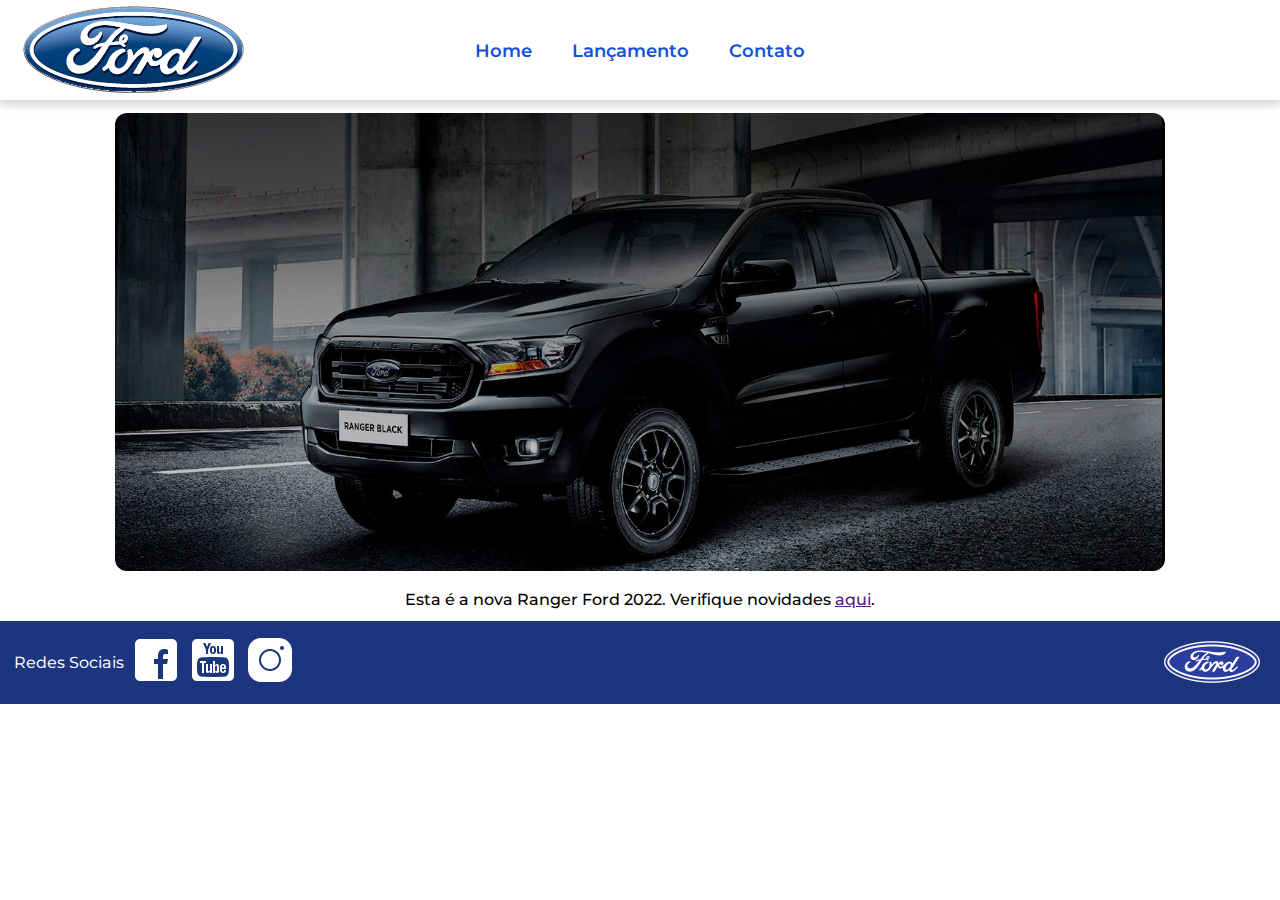
<file: index.html>
<!DOCTYPE html>
<html lang="pt-br">
<head>
    <meta charset="UTF-8">
    <meta name="viewport" content="width=device-width, initial-scale=1.0">
    <link rel="stylesheet" href="./css/style.css">
    <title>Desafio - Lucas Mendes</title>
</head>
<body>
    <header class="header">
        <div class="header-img">
            <img src="./img/logo-ford-256.png" alt="logo da ford">
        </div>
        <nav class="nav-header">
            <a href="index.html">Home</a>
            <a href="lancamento.html">Lançamento</a>
            <a href="contato.html">Contato</a>
        </nav>
    </header>
    <main class="container">
        <a href="lancamento.html"> <img src="./img/imagem_1.jpg" alt="carro da ford" class="container-img"></a>
        <p>Esta é a nova Ranger Ford 2022. Verifique novidades <a href="">aqui</a>.</p>
    </main>
    <footer class="footer">
        <div class="footer-redes">
            <h2>Redes Sociais</h2>
            <a href="https://facebook.com"> <img src="./img/facebook-50.png" alt="logo do facebook"></a>
            <a href="https://youtube.com"> <img src="./img/youtube-squared-50.png" alt="logo do youtube"></a>
            <a href="https://instagram.com"> <img src="./img/instagram-logo-50.png" alt="logo do instagram"></a>
        </div>
        <img class="footer-img" src="./img/ford-96.png">
    </footer>
</body>
</html>
</file>
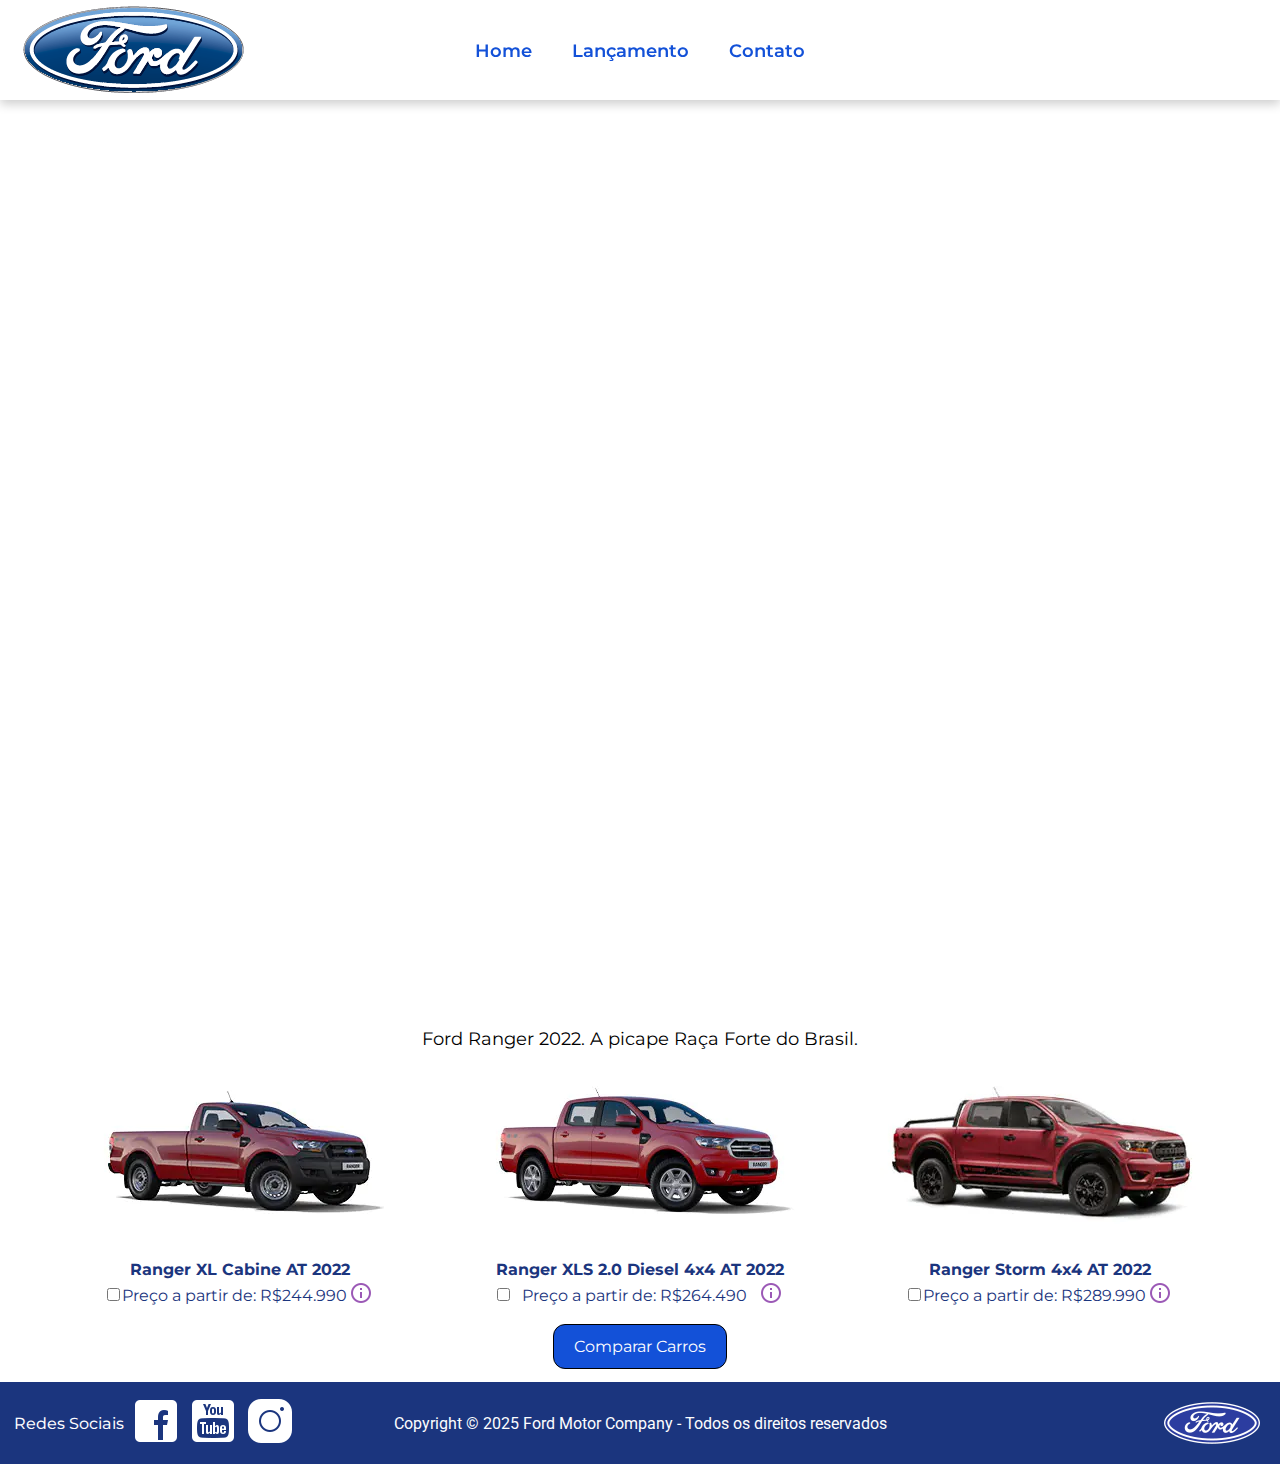
<file: lancamento.html>
<!DOCTYPE html>
<html lang="pt-br">

<head>
    <meta charset="UTF-8">
    <meta name="viewport" content="width=device-width, initial-scale=1.0">
    <title>Lançamento - Lucas Mendes</title>
    <link rel="stylesheet" href="./css/style.css">
</head>

<body>
    <header class="header">
        <div class="header-img">
            <img src="./img/logo-ford-256.png" alt="logo da ford">
        </div>
        <nav class="nav-header">
            <a href="index.html">Home</a>
            <a href="lancamento.html">Lançamento</a>
            <a href="contato.html">Contato</a>
        </nav>
    </header>
    <main>
        <div class="video-lancamento">
            <iframe src="https://www.youtube.com/embed/vQsryuNmsL0?si=V_polNj8wAhf-bBy" title="YouTube video player"
                frameborder="0"
                allow="accelerometer; autoplay; clipboard-write; encrypted-media; gyroscope; picture-in-picture; web-share"
                referrerpolicy="strict-origin-when-cross-origin" allowfullscreen></iframe>
            <p>Ford Ranger 2022. A picape Raça Forte do Brasil.</p>
        </div>
        <div class="galeria-lancamento">
            <div class="galeria-carro-1">
                <img src="./img/XL Cabine.jpg" alt="modelo XL">
                <table>
                    <tr>
                        <th colspan="3">Ranger XL Cabine AT 2022</th>
                    </tr>
                    <td>
                        <input type="checkbox">
                    </td>
                    <td>Preço a partir de: R$244.990</td>
                    <td><img src="./img/info.png" alt="" /></td>
                </table>
            </div>
            <div class="galeria-carro-2">
                <img src="./img/xls 2.2 diesel.jpg" alt="modelo XLS">
                <table>
                    <tr>
                        <th colspan="3">Ranger XLS 2.0 Diesel 4x4 AT 2022</th>
                    </tr>
                    <td>
                        <input type="checkbox">
                    </td>
                    <td>Preço a partir de: R$264.490</td>
                    <td><img src="./img/info.png" alt="" /></td>
                </table>
            </div>
            <div class="galeria-carro-3">
                <img src="./img/storm.jpg" alt="modelo storm">
                <table>
                    <tr>
                        <th colspan="3">Ranger Storm 4x4 AT 2022</th>
                    </tr>
                    <td>
                        <input type="checkbox">
                    </td>
                    <td>Preço a partir de: R$289.990</td>
                    <td><img src="./img/info.png" alt="" /></td>
                </table>
            </div>   
        </div>
        <div class="galeria-butao">
            <button type="submit">Comparar Carros</button>
        </div>
    </main>
    <footer class="footer">
        <div class="footer-redes">
            <h2>Redes Sociais</h2>
            <a href="https://facebook.com"> <img src="./img/facebook-50.png" alt="logo do facebook"></a>
            <a href="https://youtube.com"> <img src="./img/youtube-squared-50.png" alt="logo do youtube"></a>
            <a href="https://instagram.com"> <img src="./img/instagram-logo-50.png" alt="logo do instagram"></a>
        </div>
        <p class="footer-copyright">Copyright © 2025 Ford Motor Company - Todos os direitos reservados</p>
        <img class="footer-img" src="./img/ford-96.png">
    </footer>
</body>

</html>
</file>
<file: css/style.css>
/* FONTES ------------------------------------------------------ */
@import url('https://fonts.googleapis.com/css2?family=Montserrat:ital,wght@0,100..900;1,100..900&family=Roboto:ital,wght@0,100..900;1,100..900&display=swap');

/* VARIÁVEIS ------------------------------------------------------------- */
:root {
    --cor-primaria: #1351d8;
    --cor-secundaria: #1b357e;
    --cor-terciaria: #FDFDFF;
    --cor-hover: #468dde;
    --fonte-montserrat: "Montserrat", sans-serif;
    --fonte-roboto: "Roboto", sans-serif;
}

/* RESET ------------------------------------------------------------- */
* {
    margin: 0;
    padding: 0;
    box-sizing: border-box;
}
html, body {
    height: 100%;
}

/* RESPONSIVIDADE RESET ------------------------------------------------------------- */
@media (max-width: 768px) {
    html, body {
        height: 100%;
        display: flex;
        flex-direction: column;
    }
    main {
        flex: 1;
    }
}

/* CABEÇALHO ------------------------------------------------------------- */
.header {
    width: 100%;
    display: flex;
    justify-content: center;
    align-items: center;
    position: relative;
    height: 100px;
    box-shadow: 0 4px 10px rgba(0, 0, 0, 0.2);
}
.nav-header {
    display: flex;
    gap: 40px;
}
.nav-header a{
    color: var(--cor-primaria);
    text-decoration: none;
    font-family: var(--fonte-montserrat);
    font-weight: 600;
    font-size: 1.1rem;
    transition: background-color 0.3s ease, transform 0.2s ease;
}
.nav-header a:hover {
    color: var(--cor-hover);
    transform: scale(1.05);
}
.header-img {
    position: absolute;
    left: 20px;
}

/* RESPONSIVIDADE CABEÇALHO ------------------------------------------------------------------ */
@media (max-width: 768px) {
    .header-lancamento-contato {
        padding-top: 6%;
        padding-bottom: 6%;
    }
    header img {
        width: 100%;
    }
    .header-img {
        left: 10px;
        width: 25%;
    }
    .nav-header {
        flex-direction: column;
        gap: 0;
        text-align: center;
    }
}

/* INDEX ----------------------------------------------------------------- */
.container{
    display: flex;
    margin: 0 8%;
    padding: 1%;
    flex-direction: column;
    gap: 15px;
}
.container p {
    text-align: center;
    font-family: var(--fonte-montserrat);
    font-weight: 500;
}
.container-img {
    width: 100%;
    border: none;
    border-radius: 12px;
    transition: transform 0.4s ease;
}
.container-img:hover {
    transform: scale(1.02);
}

/* RESPONSIVIDADE INDEX ------------------------------------------------------------------ */
@media (max-width: 768px) {
    .container {
        justify-content: center;
    }
}

/* LANÇAMENTO ------------------------------------------------------------- */
.video-lancamento {
    display: flex;
    flex-direction: column;
    text-align: center;
    padding: 1% 7% 1% 7%;
    gap: 15px;
}
.video-lancamento p {
    font-family: var(--fonte-montserrat);
    font-size: 1.1rem;
}
.video-lancamento iframe {
    width: 100%;
    height: 90%;
    height: 900px;
    border: none;
    border-radius: 12px;
}
.galeria-lancamento {
    display: flex;
    justify-content: center;
    align-items: center;
    gap: 80px;
}
.galeria-carro-1, 
.galeria-carro-2, 
.galeria-carro-3 {
    display: flex;
    flex-direction: column;
    justify-content: center;
    align-items: center;
    font-family: var(--fonte-montserrat);
    color: var(--cor-secundaria);
    text-align: center;
}
table {
    text-align: center;
    padding: 4%;
}
button {
    background-color: var(--cor-primaria);
    color: var(--cor-terciaria);
    padding: 12px 20px;
    border: 1.5px solid #000000;
    border-radius: 12px;
    font-family: var(--fonte-montserrat);
    font-size: 1rem;
    cursor: pointer;
    transition: background-color 0.4s ease, transform 0.2s ease;
}
button:hover {
    background-color: var(--cor-secundaria);
    transform: scale(1.05);
}
.galeria-butao {
    display: flex;
    align-items: center;
    justify-content: center;
    padding: 0 0 1% 0;
}

/* RESPONSIVIDADE LANÇAMENTO ------------------------------------------------------------------ */
@media (max-width: 768px) {
    .video-lancamento {
        padding-top: 5%;
    }
    .video-lancamento iframe {
        width: 100%;
        height: auto;
    }
    .video-lancamento p {
        font-family: var(--fonte-montserrat);
        font-size: 0.95rem;
    }
    .galeria-lancamento {
        flex-direction: column;
        gap: 0;
    }
    .galeria-butao {
        padding-bottom: 5%;
    }
}

/* CONTATO ------------------------------------------------------------------------ */
.container-contato {
    display: flex;
    justify-content: center;
    align-items: center;
    gap: 20px;
    height: 80vh;
    padding-bottom: 12%;
    padding-top: 10%;
}
.container-contato img {
    width: 18%;
    height: auto;
}
.form-contato {
    display: flex;
    flex-direction: column;
    gap: 5px;
    width: 20%;
}
.form-contato h1 {
    font-family: var(--fonte-montserrat);
    font-size: 1.1rem;
    font-weight: 500;
    text-align: left;
    padding-left: 4%;
}
.form-contato-campos {
    display: flex;
    flex-direction: column;
    gap: 5px;
    padding: 0 4% 0 4%;
    font-family: var(--fonte-montserrat);
}
.form-contato-campos input,
.form-contato-campos select,
.form-contato-campos textarea {
    font-family: var(--fonte-montserrat);
    padding: 1.5%;
    border-radius: 5px;
    border: 1px solid var(--cor-secundaria);
    color: #707070;
}

/* RESPONSIVIDADE CONTATO ------------------------------------------------------------------ */
@media (max-width: 768px) {
    .container-contato {
        flex-direction: column;
        gap: 0;
        padding-top: 0;
        height: 100%;
    }
    .container-contato img {
        width: 75%;
    }
    .form-contato {
        width: 100%;
    }
}

/* RODAPÉ ------------------------------------------------------------------------------- */
.footer {
    width: 100%;
    display: flex;
    align-items: center;
    position: relative;
    padding: 1.1%;
    background-color: var(--cor-secundaria);
}
.footer-redes {
    display: flex;
    flex-direction: row;
    align-items: center;
    gap: 7px;
}
.footer-redes-img img{
    transition: transform 0.4s ease;
}
.footer-redes-img img:hover {
    transform: scale(1.02);
}
.footer-copyright {
    position: absolute;
    left: 50%;
    transform: translateX(-50%);
    color: var(--cor-terciaria);
    font-family: var(--fonte-roboto);
    text-align: center;
    font-size: 1rem;
}
.footer-img {
    position: absolute;
    right: 20px;
}
.footer h2 {
    font-family: var(--fonte-montserrat);
    font-weight: 450;
    color: var(--cor-terciaria);
    font-size: 1rem;
}

/* RESPONSIVIDADE RODAPÉ ------------------------------------------------------------------ */
@media (max-width: 768px) {
    footer {
        flex-direction: column;
    }
    .footer-copyright {
        position: static;
        transform: none;
    }
      .footer-img {
        position: static;
        width: 60px;
        margin-top: 10px;
    }
    .footer-redes {
        display: flex;
        flex-direction: column;
        padding: 2% 0 0 0;
    }
    .footer-redes-img {
        display: flex;
        flex-direction: row;
        padding-bottom: 2%;
    }
}
</file>
